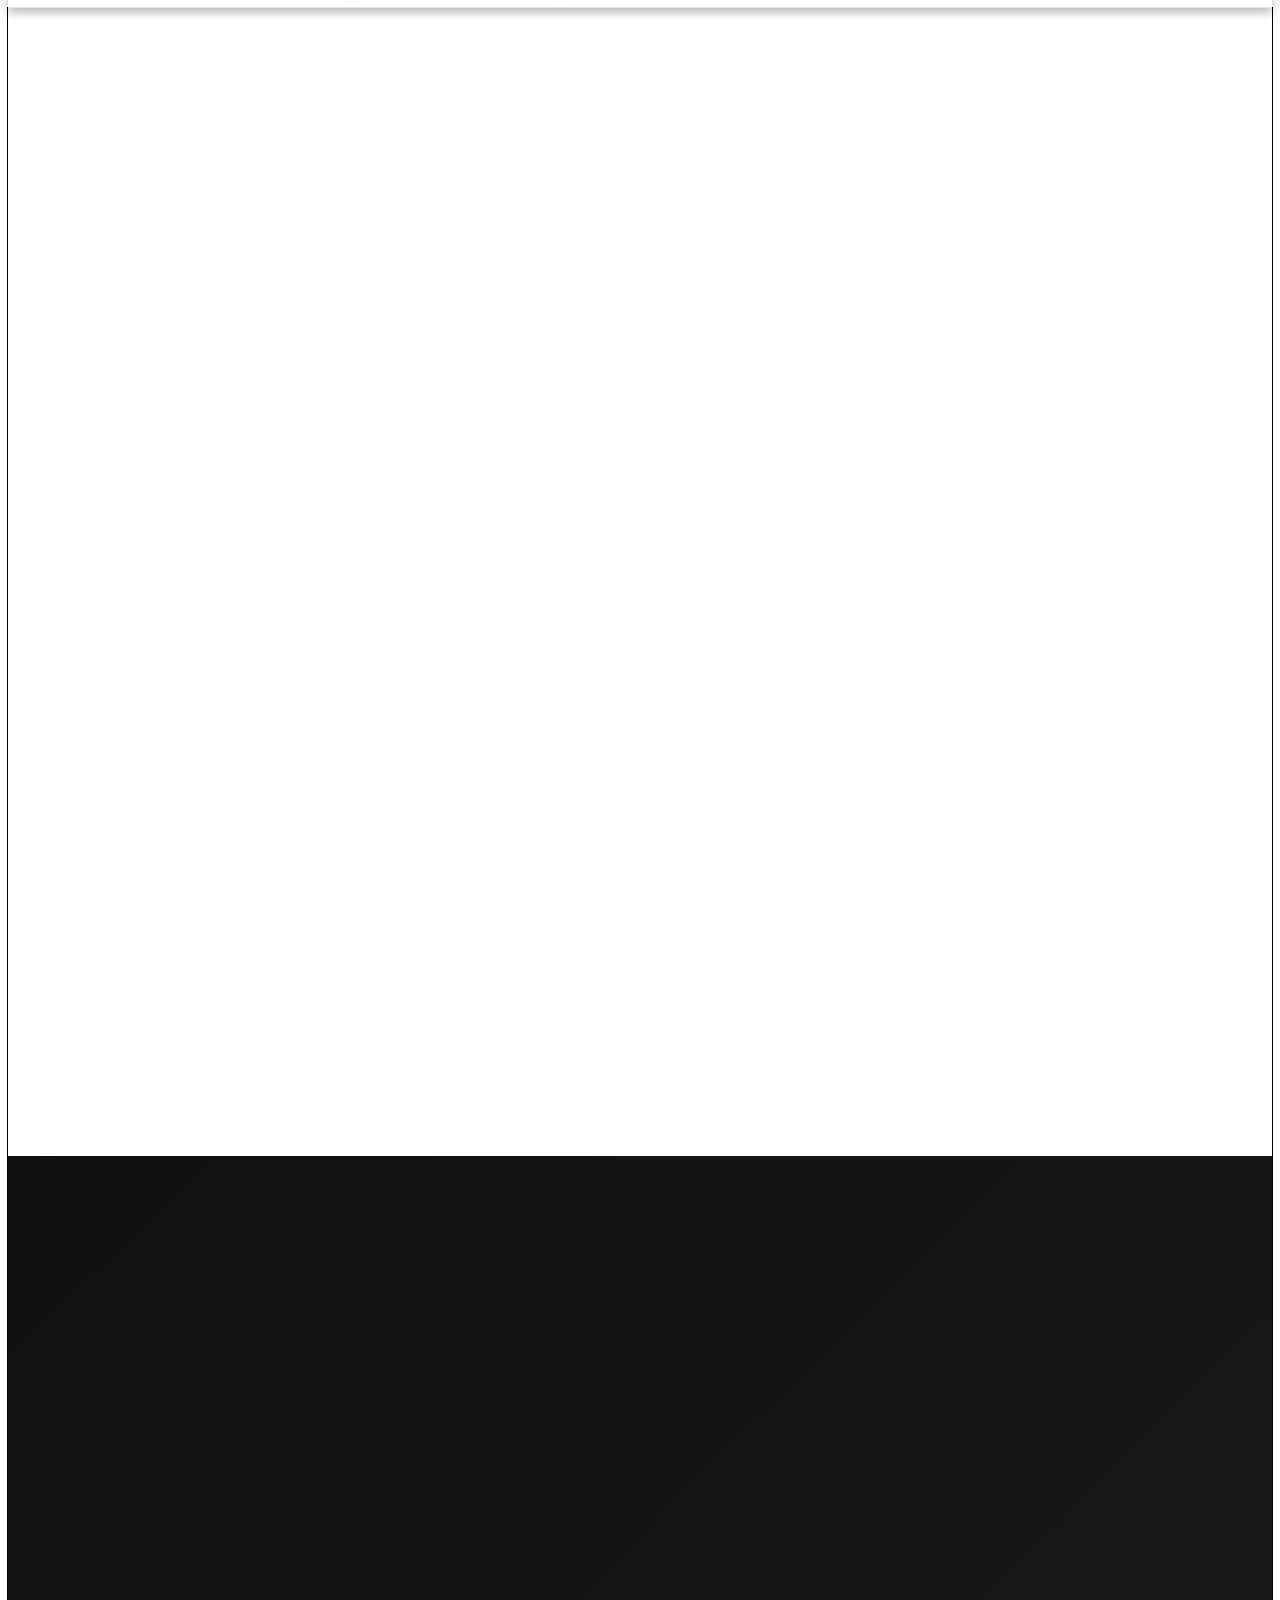
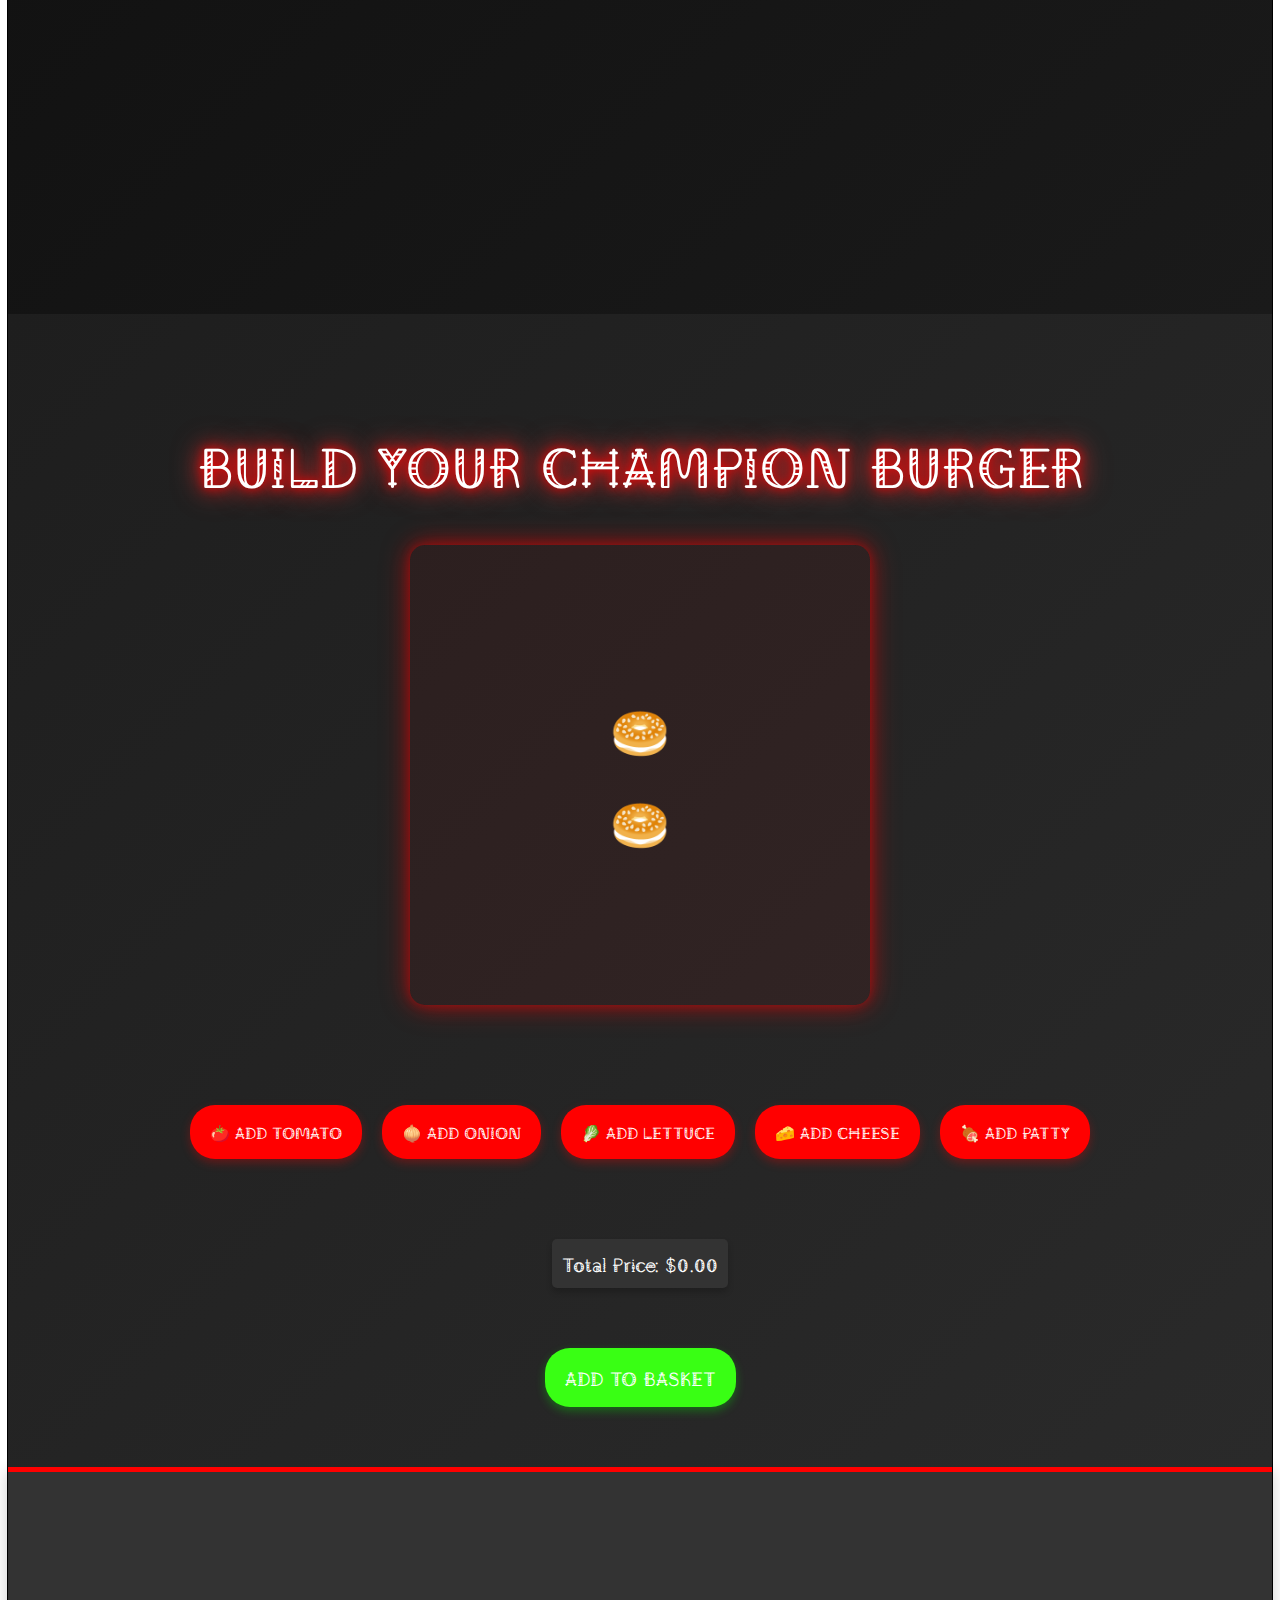
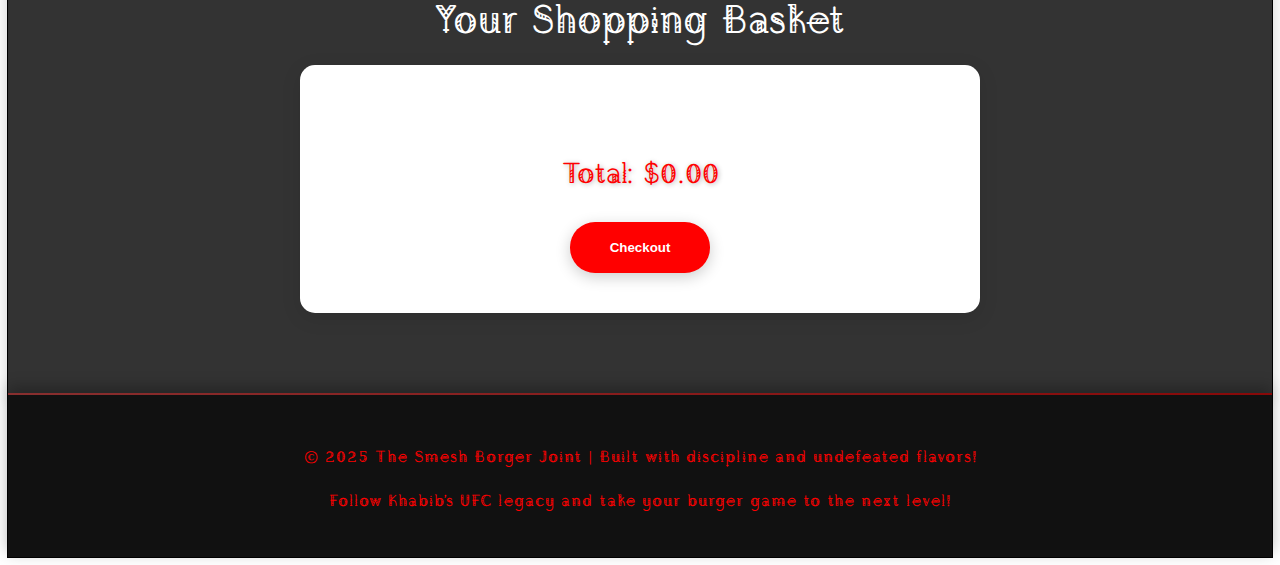
<file: index.html>
<!DOCTYPE html>
<html lang="en">

<head>
  <meta charset="UTF-8">
  <meta name="viewport" content="width=device-width, initial-scale=1.0">
  <title>Khabib's Burger Shop</title>
  <link rel="stylesheet" href="style.css">
  <link rel="preconnect" href="https://fonts.googleapis.com">
  <link rel="preconnect" href="https://fonts.gstatic.com" crossorigin>
  <link href="https://fonts.googleapis.com/css2?family=Agu+Display&display=swap" rel="stylesheet">
</head>
  
<body>
  <!-- Header Navigation -->
  <header>
      <div id="nav">
          <div class="logo">
              <span>The Smesh Borger Joint 🍔</span>
          </div>
          <nav>
              <ul class="nav-links">
                  <li><a href="#hero">Home</a></li>
                  <li><a href="#menu">Ingredients</a></li>
                  <li><a href="about.html">About</a></li>
                  <li><a href="mailto:thesmeshborgerjoint@ufc.com">Contact</a></li>
              </ul>
          </nav>
          <div id="burger-menu">
              <i class="fas fa-bars"></i>
          </div>
      </div>
  </header>

  <!-- Hero Section -->
  <section id="hero" class="hero-section">
    <div class="hero-text">
      <h1 id="welcome">Welcome to Khabib's Burger Shop</h1>
      <p id="motto">The undefeated champions of taste!</p>
      <a href="#menu" class="cta">Check Our Menu</a>
    </div>
  </section>

  <!-- Menu Section -->
  <section id="menu" class="menu-section">
    <h2 class="menu-title" data-title="Our Signature Ingredients">Our Signature Ingredients</h2>
    <div class="ingredient-cards">
      <div class="card">
        <h3>Khabib's Tomato 🍅</h3>
        <p>Fresh and juicy, just like Khabib's legacy.</p>
        <strong>$0.30</strong>
      </div>
      <div class="card">
        <h3>Hasbullah's Onion 🧅</h3>
        <p>A punch of flavor with every layer.</p>
        <strong>$0.40</strong>
      </div>
      <div class="card">
        <h3>Islam's Lettuce 🥬</h3>
        <p>Clean, crisp, and free!</p>
        <strong>$0.00</strong>
      </div>
      <div class="card">
        <h3>Champion's Cheese 🧀</h3>
        <p>Melty goodness for your victory feast.</p>
        <strong>$0.75</strong>
      </div>
      <div class="card">
        <h3>No Mercy Patty 🥩</h3>
        <p>Packed with protein for the ultimate fight.</p>
        <strong>$1.25</strong>
      </div>
    </div>
  </section>

  <!-- Build Your Burger Section -->
  <section id="build" class="build-section">
    <h2 class="section-title">Build Your Champion Burger</h2>
    <div id="builder">
      <div id="order-area">
        <div class="burger-part" id="top-bun">🥯</div>
        <div id="burger-content"></div>
        <div class="burger-part" id="bottom-bun">🥯</div>
      </div>
      <div id="ingredients">
        <button class="ingredient-btn" data-ingredient="tomato" data-price="0.30">🍅 Add Tomato</button>
        <button class="ingredient-btn" data-ingredient="onion" data-price="0.40">🧅 Add Onion</button>
        <button class="ingredient-btn" data-ingredient="lettuce" data-price="0.00">🥬 Add Lettuce</button>
        <button class="ingredient-btn" data-ingredient="cheese" data-price="0.75">🧀 Add Cheese</button>
        <button class="ingredient-btn" data-ingredient="patty" data-price="1.25">🍖 Add Patty</button>
      </div>
      <!-- Price Display and Add to Basket Button -->
      <div id="burger-price">
        <strong>Total Price: $<span id="price">0.00</span></strong>
      </div>
      <button id="add-to-basket-btn">Add to Basket</button>
    </div>
  </section>

  <!-- Basket Section -->
  <section id="basket" class="basket-section">
      <h2 id="shopping-basket-title">Your Shopping Basket</h2>
      <div id="shopping-basket">
          <div id="basket-items">No items yet!</div>
          <div id="total-cost">Total: $0.00</div>
          <button id="checkout-btn">Checkout</button>
      </div>
  </section>

  <!-- Footer -->
  <footer>
    <p>&copy; 2025 The Smesh Borger Joint | Built with discipline and undefeated flavors!</p>
    <div class="footer-ufc">
      <p>Follow Khabib’s UFC legacy and take your burger game to the next level!</p>
    </div>
  </footer>

  <script src="script.js"></script>
</body>
</html>
</file>
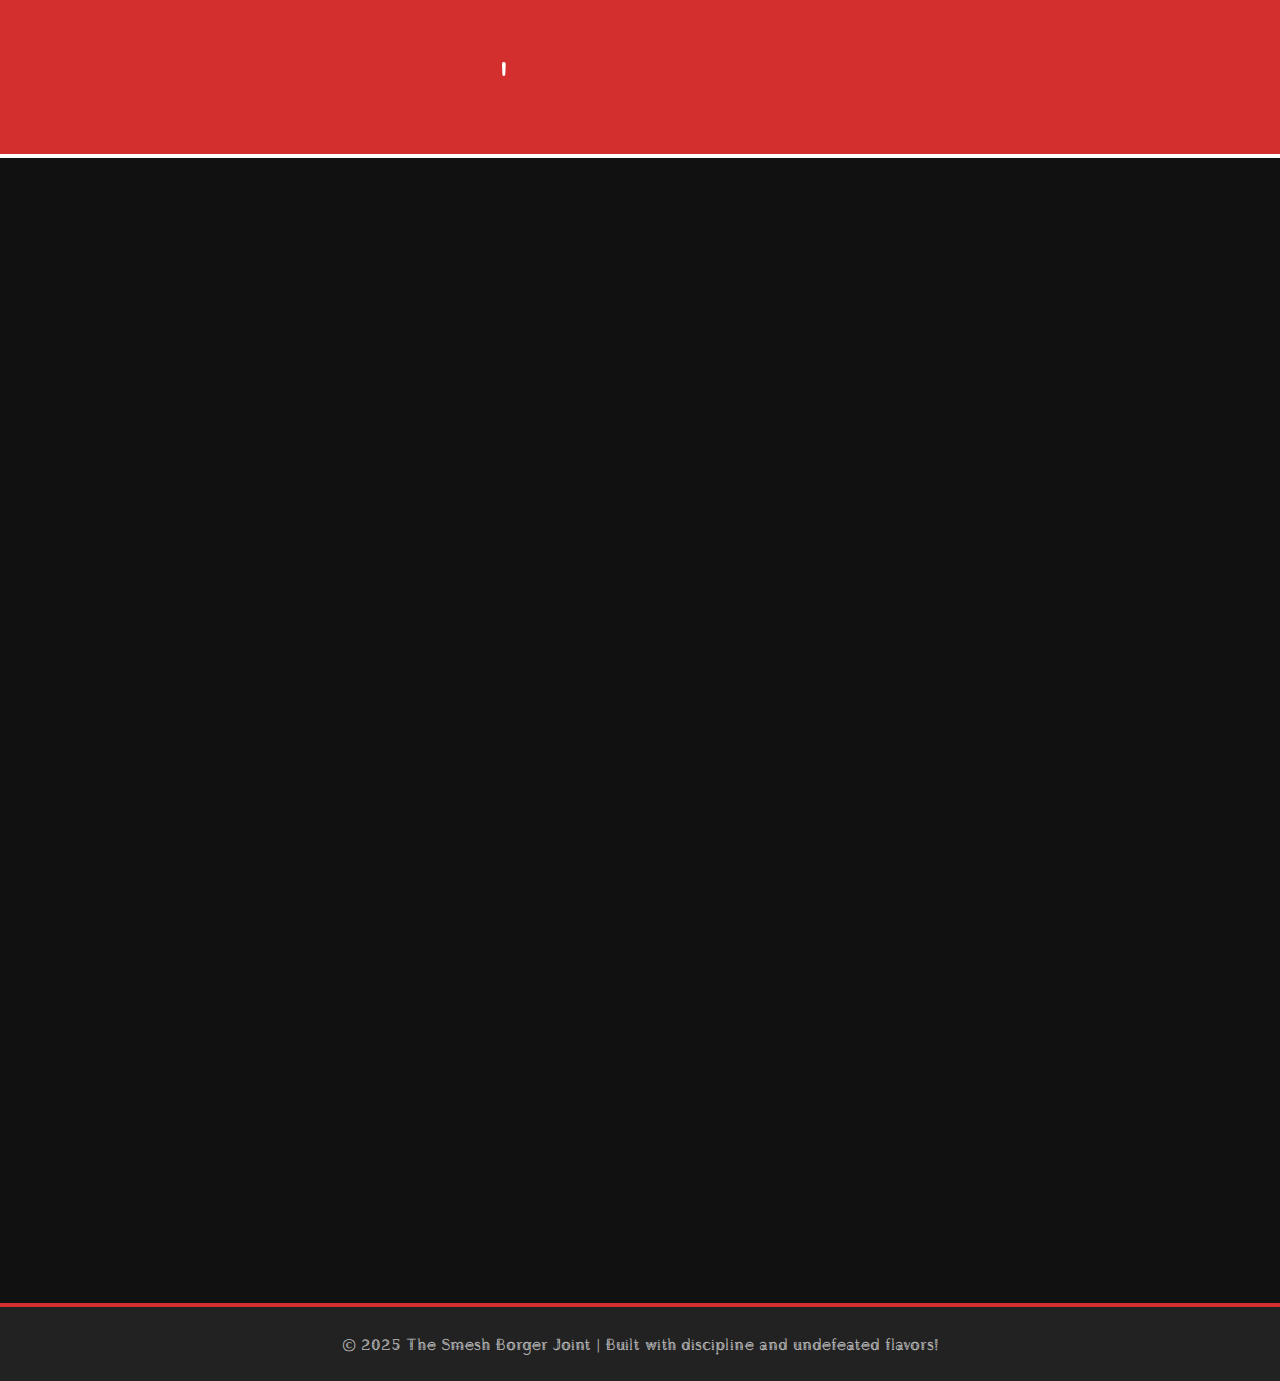
<file: about.html>
<!DOCTYPE html>
<html lang="en">
<head>
    <meta charset="UTF-8">
    <meta name="viewport" content="width=device-width, initial-scale=1.0">
    <title>History of Khabib's Burger Shop</title>
    <link rel="preconnect" href="https://fonts.googleapis.com">
    <link rel="preconnect" href="https://fonts.gstatic.com" crossorigin>
    <link href="https://fonts.googleapis.com/css2?family=Agu+Display&display=swap" rel="stylesheet">
    <link rel="stylesheet" href="about.css">
</head>
<body>
    <header>
        <h1 class="animated-title">
            <span>K</span><span>h</span><span>a</span><span>b</span><span>i</span><span>b</span>'<span>s</span> 
            <span>B</span><span>u</span><span>r</span><span>g</span><span>e</span><span>r</span> 
            <span>E</span><span>m</span><span>p</span><span>i</span><span>r</span><span>e</span>
        </h1>
    </header>

    <div class="container">
        <section class="section">
            <h2 class="fade-in">The Rivalry: Khabib vs. McGregor</h2>
            <p class="slide-in">
                The saga of Khabib Nurmagomedov versus Conor McGregor is one of the most legendary rivalries in MMA history. 
                It all began with verbal sparring and culminated in their infamous fight at UFC 229 on October 6, 2018. 
                The buildup was intense, marked by McGregor's taunts and Khabib's calm but unyielding demeanor.
            </p>
            <p class="slide-in delay">
                When the two finally clashed in the octagon, Khabib emerged victorious with a fourth-round submission, 
                solidifying his legacy as one of the greatest fighters of all time. However, the post-fight melee and 
                Khabib's leap over the cage became just as memorable as the fight itself.
            </p>
        </section>

        <section class="section">
            <h2 class="fade-in">From Fighter to Entrepreneur</h2>
            <p class="slide-in">
                Following his retirement from MMA in 2020 with an undefeated record, Khabib sought to channel his discipline, 
                focus, and passion into new ventures. Inspired by his love for simplicity and quality, he decided to enter 
                the food industry with a unique twist—opening his own burger shop.
            </p>
            <p class="slide-in delay">
                "Every fight, I fight with precision, with respect to this game. I want my burger shop, same values," Khabib said in an interview. His vision was to create a place where people could enjoy 
                delicious, high-quality burgers with a touch of Dagestani hospitality.
            </p>
        </section>

        <section class="section">
            <h2 class="fade-in">The Connection to UFC 229</h2>
            <p class="slide-in">
                The idea of Khabib's burger shop was inspired by the intensity and passion of the UFC 229 fight. 
                After defeating McGregor, Khabib realized that even the most heated rivalries can bring people together. 
                Burgers, much like sports, have a unique way of uniting people across cultures and differences.
            </p>
            <p class="slide-in delay">
                Khabib decided to name some of his signature burgers after memorable moments from his career.
            </p>
        </section>

        <section class="section">
            <h2 class="fade-in">The Legacy of Khabib's Burger Shop</h2>
            <p class="slide-in">
                Today, Khabib's burger shop stands as a testament to his journey from humble beginnings in Dagestan to becoming 
                an international icon. Combining his love for food with his commitment to excellence, the shop has become a 
                favorite destination for fans of both MMA and great burgers.
            </p>
            <p class="slide-in delay">
                Whether you're a fan of Khabib or just someone who appreciates a well-crafted burger, Khabib's burger shop 
                is more than just a restaurant—it's a celebration of resilience, passion, and the spirit of never backing down.
            </p>
        </section>
    </div>

    <footer>
        <p class="pulse">&copy; 2025 The Smesh Borger Joint | Built with discipline and undefeated flavors!</p>
    </footer>
</body>
</html>
</file>
<file: style.css>
body {
    outline: thin ridge black;
    font-family: 'Agu Display', sans-serif;
}

.ingredient-btn, #add-to-basket-btn {
  font-family: 'Agu Display', sans-serif; /* Apply the same font to all buttons */
}

/* Header Navigation with Floating Animation */
header {
    background-color: rgba(255, 255, 255, 0.9); /* Semi-transparent white background */
    padding: 4px;
    position: sticky;
    top: 0;
    z-index: 1000;
    box-shadow: 0 4px 10px rgba(0, 0, 0, 0.3);
    backdrop-filter: blur(0.5px); /* Glass blur effect */
    transform: translateY(-100%); /* Start off-screen */
    animation: slideIn 0.5s ease-in-out forwards, floatHeader 3s ease-in-out infinite; /* Slide-in and floating animation */
}

/* Slide-in keyframe for header */
@keyframes slideIn {
    0% {
        transform: translateY(-100%);
    }
    100% {
        transform: translateY(0);
    }
}

/* Floating effect for header */
@keyframes floatHeader {
    0%, 100% {
        transform: translateY(0); /* Start and end at normal position */
    }
    50% {
        transform: translateY(-5px); /* Move up slightly */
    }
}

/* Navbar Container with Horizontal Floating Animation */
#nav {
    display: flex;
    justify-content: space-between;
    align-items: center;
    padding: 10px 20px;
    max-width: 1200px;
    margin: 0 auto;
    font-size: 16px;
    letter-spacing: 1px;
    position: relative;
    transition: background-color 0.3s ease-in-out; /* Smooth background change */
    animation: floatNavbarHorizontal 3s ease-in-out infinite; /* Horizontal floating animation */
}

/* Horizontal Floating animation for navbar */
@keyframes floatNavbarHorizontal {
    0%, 100% {
        transform: translateX(0); /* Start and end at normal position */
    }
    50% {
        transform: translateX(10px); /* Move to the right slightly */
    }
}

/* Logo Styling */
.logo {
    color: black;
    font-size: 2.5em;
    font-weight: 700;
    text-shadow: 2px 2px 10px rgba(167, 0, 14, 0.4);
    transition: transform 0.3s ease, color 0.3s ease;
}

.logo:hover {
    transform: scale(1.1); /* Logo grows slightly on hover */
    color: #ff0000; /* Red color on hover */
}

/* Navbar Links */
.nav-links {
    list-style: none;
    display: flex;
    gap: 30px;
    align-items: center;
    font-size: 16px;
    padding: 0;
    margin: 0;
}

/* Navbar Link Styling */
.nav-links a {
    text-decoration: none;
    color: black;
    font-weight: 500;
    position: relative;
    padding: 10px 0;
    text-transform: uppercase;
    letter-spacing: 1px;
    transition: color 0.3s ease, transform 0.3s ease, letter-spacing 0.3s ease;
}

/* Hover Effects for Links */
.nav-links a:hover {
    color: #ff0000; /* Red on hover */
    transform: scale(1.1);
    letter-spacing: 2px;
}

/* Underline effect */
.nav-links a::after {
    content: '';
    position: absolute;
    width: 0;
    height: 2px;
    background-color: #ff0000;
    bottom: -2px;
    left: 0;
    transition: width 0.3s ease, left 0.3s ease;
}

/* Adjusted Hover Underline */
.nav-links a:hover::after {
    width: 100%;
}

/* Burger Menu for Mobile */
#burger-menu {
    display: none;
}

#burger-menu.active {
    display: block;
}

#burger-menu i {
    font-size: 2em;
    color: black;
    cursor: pointer;
}

/* Responsive Styles */
@media (max-width: 768px) {
    #nav {
        flex-direction: column;
        align-items: flex-start;
    }

    .nav-links {
        flex-direction: column;
        gap: 15px;
        display: none;
        width: 100%;
        padding: 0;
    }

    .nav-links a {
        padding: 15px 20px;
        width: 100%;
        text-align: left;
        letter-spacing: 1px;
    }

    .nav-links.active {
        display: flex;
    }

    #burger-menu {
        display: block;
    }
}

/* Hero Section */
.hero-section {
    display: flex;
    align-items: center;
    justify-content: center;
    flex-direction: column;
    padding: 80px 20px;
    background-image: url('ufc-background.jpg');
    background-size: cover;
    background-position: center;
    height: 100vh;
    color: white;
    text-align: center;
    position: relative;
    opacity: 0; /* Start with zero opacity */
    animation: fadeInUp 1s ease-out forwards, floatHeroSection 3s ease-in-out infinite; /* Fade-in and float animation */
}

/* Fade-in and Slide-up Animation */
@keyframes fadeInUp {
    0% {
        opacity: 0;
        transform: translateY(50px);
    }
    100% {
        opacity: 1;
        transform: translateY(0);
    }
}

/* Floating effect for the hero section */
@keyframes floatHeroSection {
    0%, 100% {
        transform: translateY(0); /* Start and end at normal position */
    }
    50% {
        transform: translateY(-10px); /* Float upwards slightly */
    }
}

/* Hero Text Container */
.hero-text {
    display: flex;
    flex-direction: column; /* Stack the items vertically */
    justify-content: center; /* Vertically center the content */
    align-items: center; /* Horizontally center the content */
    padding: 20px; /* Add padding to ensure spacing around the edges */
    text-align: center; /* Center align text */
    z-index: 1; /* Ensure text is above the background */
    opacity: 0; /* Start with zero opacity */
    animation: slideInFromLeft 1s ease-out 0.5s forwards, floatHeroText 3s ease-in-out infinite; /* Slide-in from the left and float animation */
}

/* Slide-in from left animation */
@keyframes slideInFromLeft {
    0% {
        opacity: 0;
        transform: translateX(-50px);
    }
    100% {
        opacity: 1;
        transform: translateX(0);
    }
}

/* Floating effect for the hero text */
@keyframes floatHeroText {
    0%, 100% {
        transform: translateY(0); /* Start and end at normal position */
    }
    50% {
        transform: translateY(-5px); /* Float upwards slightly */
    }
}

/* Hero Heading and Paragraph Text */
.hero-text h1, .hero-text p {
    font-size: 4em;
    font-weight: 700;
    text-transform: uppercase;
    margin-bottom: 50px;
    -webkit-background-clip: text;
    background-clip: text;
    color: transparent;
    text-shadow:
        2px 2px 5px rgba(0, 0, 0, 0.5), /* Black stroke effect */
        0px 0px 25px rgba(255, 255, 255, 1); /* Optional white glow effect */
    transition: color 0.3s ease, text-shadow 0.3s ease;
}

/* Welcome Text Styling */
#welcome, #motto {
    transition: transform 0.3s ease, filter 0.3s ease;
    filter: blur(1px); /* Initially blurred */
}

/* Hover Effect for Welcome and Motto */
#welcome:hover, #motto:hover {
    transform: translateY(-10px); /* Pops out by moving up */
    filter: blur(0); /* Unblurs on hover */
    color: #ff0000; /* Optional: Color change on hover */
}

/* Add a subtle shadow for more "pop" */
#welcome:hover, #motto:hover {
    text-shadow: 3px 3px 15px rgba(0, 0, 0, 0.5);
}

/* Hover Effect for Hero Heading and Paragraph */
#welcome:hover, #motto:hover {
    color: #fff77e; /* Change text color to white */
    letter-spacing: 3px;
    outline: thin double black;
    outline-width: 5px;
    box-shadow: 0 0 0 10px rgba(255, 255, 255, 0.2);
    display: inline;
    text-shadow:
        0px 4px 50px black, /* Thin black outline */
        0px 0.1px 10px black; /* Slight ridge effect */
}

/* Specific styling for paragraph */
.hero-text p {
    font-size: 1.6em;
    margin-bottom: 60px; /* Space below the paragraph */
}

/* CTA Button */
.cta {
    display: inline-block;
    padding: 15px 30px;
    background-color: #f00; /* Red background for the CTA */
    color: white;
    font-weight: bold;
    border-radius: 25px;
    text-decoration: none;
    margin-top: 20px; /* Space between the paragraph and button */
    transition: all 0.3s ease; /* Smooth transition for all properties */
    box-shadow: 0 5px 15px rgba(0, 0, 0, 0.2); /* Initial shadow */
}

/* Hover effects */
.cta:hover {
    background-color: #ff4d4d; /* Lighter red background on hover */
    transform: scale(1.1); /* Slightly increase size on hover */
    box-shadow: 0 10px 30px rgba(0, 0, 0, 0.3); /* Stronger shadow on hover */
    color: #fff; /* Ensure text remains white */
}

/* Add a "pulse" animation */
.cta:active {
    animation: pulse 0.6s ease-in-out; /* Pulse animation on click */
}

/* Pulse animation */
@keyframes pulse {
    0% {
        transform: scale(1);
    }
    50% {
        transform: scale(0.95);
    }
    100% {
        transform: scale(1);
    }
}

/* Add a glowing border effect on hover */
.cta:hover {
    border: 2px solid #fff; /* White border on hover */
    box-shadow: 0 0 10px rgba(255, 0, 0, 0.8), 0 0 20px rgba(255, 0, 0, 0.5); /* Glowing red shadow */
}

/* Adding a dark overlay to make the text readable over the background */
.hero-section::before {
    content: "";
    position: absolute;
    top: 0;
    left: 0;
    right: 0;
    bottom: 0;
    background: rgba(0, 0, 0, 0); /* Dark overlay */
    z-index: -1; /* Places the overlay behind the content */
}

/* Spicing Up the Menu Section */
.menu-section {
  background: linear-gradient(135deg, #101010, #1a1a1a); /* Subtle dark gradient */
  color: #fff; /* White text for readability */
  padding: 60px 30px;
  text-align: center;
  overflow: hidden;
  position: relative; /* For decorative elements positioning */
}

/* Animated gradient background */
.menu-section::before {
  content: '';
  position: absolute;
  top: 0;
  left: 0;
  width: 200%;
  height: 200%;
  background: radial-gradient(circle, #ff0000, #ff6600, #1a1a1a);
  animation: backgroundMorph 10s infinite alternate ease-in-out;
  z-index: -1;
  transform: rotate(45deg);
  opacity: 0.8;
}

/* Background gradient animation */
@keyframes backgroundMorph {
  0% {
    transform: scale(1) rotate(45deg);
  }
  50% {
    transform: scale(1.5) rotate(60deg);
  }
  100% {
    transform: scale(1) rotate(75deg);
  }
}

/* Text Styling */
.menu-section h2 {
  font-size: 2.5em;
  text-transform: uppercase;
  letter-spacing: 2px;
  color: #fff;
  text-shadow: 0 0 10px rgba(255, 255, 255, 0.7);
  position: relative;
  animation: slideIn 3s cubic-bezier(0.68, -0.55, 0.27, 1.55) forwards; /* Smooth bounce */
  opacity: 0; /* Hidden initially */
}

/* Text Animation */
@keyframes slideIn {
  0% {
    transform: translateY(-50px);
    opacity: 0;
  }
  50% {
    transform: translateY(20px);
    opacity: 0.7;
  }
  100% {
    transform: translateY(0);
    opacity: 1;
  }
}

/* Rotating Decorative Elements */
.menu-section::after {
  content: '';
  position: absolute;
  top: 50%;
  left: 50%;
  width: 300px;
  height: 300px;
  background: linear-gradient(45deg, rgba(255, 0, 0, 0.5), rgba(255, 255, 0, 0.5));
  border-radius: 50%;
  filter: blur(50px);
  transform: translate(-50%, -50%) rotate(0deg);
  animation: rotateGlow 10s linear infinite;
  z-index: -2;
}

/* Rotation Animation */
@keyframes rotateGlow {
  0% {
    transform: translate(-50%, -50%) rotate(0deg);
  }
  100% {
    transform: translate(-50%, -50%) rotate(360deg);
  }
}

/* Decorative Line Animation */
.menu-section .decorative-line {
  width: 100%;
  height: 2px;
  background: linear-gradient(90deg, red, yellow, white, yellow, red);
  margin: 30px auto;
  position: relative;
  animation: dash 3s linear infinite;
}

/* Line Animation */
@keyframes dash {
  0% {
    background-position: 0 0;
  }
  100% {
    background-position: 100% 0;
  }
}

/* Menu Title with Glitch Animation and Yellow Glow */
.menu-title {
  position: relative;
  font-size: 2.5em;
  font-weight: bold;
  color: #ff0000; /* Red accent for title */
  text-transform: uppercase;
  text-shadow: 
    0 0 10px rgba(255, 255, 0, 0.4),  /* Yellow outer glow */
    0 0 20px rgba(255, 255, 0, 0.2), 
    2px 2px 5px rgba(0, 0, 0, 0.5);  /* Black shadow for depth */
  letter-spacing: 3px;
  animation: glitch 1s linear infinite;
  overflow: hidden;
}

/* Glitch Effect Animation */
@keyframes glitch {
  2%, 64% {
    transform: translate(2px, 0) skew(0deg);
  }
  4%, 60% {
    transform: translate(-2px, 0) skew(0deg);
  }
  62% {
    transform: translate(0, 0) skew(5deg);
  }
}

.menu-title::before,
.menu-title::after {
  content: attr(data-title); /* Duplicate the title */
  position: absolute;
  left: 0;
  top: 0;
  width: 100%;
  overflow: hidden;
  clip-path: polygon(0 0, 100% 0, 100% 33%, 0 33%); /* Top section */
}

.menu-title::before {
  animation: glitchTop 1.5s linear infinite;
  color: rgba(255, 0, 0, 0.8); /* Red tint */
}

@keyframes glitchTop {
  2%, 64% {
    transform: translate(2px, -2px);
  }
  4%, 60% {
    transform: translate(-2px, 2px);
  }
  62% {
    transform: translate(13px, -1px) skew(-13deg);
  }
}

.menu-title::after {
  clip-path: polygon(0 67%, 100% 67%, 100% 100%, 0 100%); /* Bottom section */
  animation: glitchBottom 1.5s linear infinite;
  color: rgba(0, 255, 0, 0.8); /* Green tint */
}

@keyframes glitchBottom {
  2%, 64% {
    transform: translate(-2px, 0);
  }
  4%, 60% {
    transform: translate(2px, 0);
  }
  62% {
    transform: translate(-22px, 5px) skew(21deg);
  }
}

/* Yellow Glow on Hover */
.menu-title:hover {
  text-shadow: 
    0 0 15px rgba(255, 255, 0, 1),  /* Stronger yellow glow */
    0 0 15px rgba(255, 255, 0, 0.6), 
    0 0 25px rgba(255, 255, 0, 0.4),
    2px 2px 5px rgba(0, 0, 0, 0.5);  /* Black shadow for depth */
}

/* Ingredient Cards Container */
.ingredient-cards {
  display: grid;
  grid-template-columns: repeat(auto-fit, minmax(250px, 1fr)); /* Responsive grid */
  gap: 20px;
  padding: 20px 0;
}

/* Card Styling */
.card {
  background: linear-gradient(135deg, rgba(255, 255, 255, 0.1), rgba(255, 0, 0, 0.2)); /* Initial gradient */
  padding: 20px;
  border-radius: 15px; /* Rounded corners */
  box-shadow: 0 4px 15px rgba(0, 0, 0, 0.3); /* Subtle shadow */
  transform: translateY(50px); /* Slide in from below */
  opacity: 0; /* Hidden initially */
  animation: fadeSlideUp 1s ease-out forwards, float 3s ease-in-out infinite, bgPulse 5s linear infinite; /* Entry, floating, and background animation */
  animation-delay: calc(0.2s * var(--card-index)); /* Staggered effect for each card */
  position: relative;
  overflow: hidden;
  transition: transform 0.3s ease, box-shadow 0.3s ease;
}

/* Card Hover Effects */
.card:hover {
  transform: translateY(-10px); /* Lift the card */
  box-shadow: 0 10px 30px rgba(255, 0, 0, 0.5); /* Glowing red shadow */
}

/* Card Titles */
.card h3 {
  font-size: 1.5em;
  margin-bottom: 10px;
  color: #ff0000; /* Red accent */
  text-transform: uppercase;
}

/* Card Text */
.card p {
  font-size: 1em;
  margin-bottom: 15px;
  line-height: 1.5;
}

/* Price Styling */
.card strong {
  font-size: 1.2em; /* Emphasize the price */
  color: #00ff00; /* Green for price */
  display: block; /* Make it a block element to place it on its own line */
  margin-top: 10px; /* Add spacing above the price */
  text-align: right; /* Align it to the right for better aesthetics */
  text-shadow: 0 0 10px rgba(0, 255, 0, 0.7); /* Subtle glow */
}

/* Keyframes for Animations */
@keyframes fadeSlideDown {
  0% {
    transform: translateY(-50px);
    opacity: 0;
  }
  100% {
    transform: translateY(0);
    opacity: 1;
  }
}

@keyframes fadeSlideUp {
  0% {
    transform: translateY(50px);
    opacity: 0;
  }
  100% {
    transform: translateY(0);
    opacity: 1;
  }
}

/* Floating Animation */
@keyframes float {
  0%, 100% {
    transform: translateY(0); /* Start and end at normal position */
  }
  50% {
    transform: translateY(-10px); /* Move up slightly */
  }
}

/* Background Pulse Animation */
@keyframes bgPulse {
  0% {
    background: linear-gradient(135deg, rgba(255, 255, 255, 0.1), rgba(255, 0, 0, 0.2));
  }
  50% {
    background: linear-gradient(135deg, rgba(0, 255, 0, 0.1), rgba(0, 0, 255, 0.2));
  }
  100% {
    background: linear-gradient(135deg, rgba(255, 255, 255, 0.1), rgba(255, 0, 0, 0.2));
  }
}

/* Responsive Adjustments */
@media (max-width: 768px) {
  .menu-title {
    font-size: 2em;
  }

  .card {
    padding: 15px;
  }

  .card h3 {
    font-size: 1.3em;
  }

  .card p {
    font-size: 0.9em;
  }
}

/* Build Section Container */
.build-section {
  padding: 60px 20px;
  background: linear-gradient(135deg, #1e1e1e, #2a2a2a);
  text-align: center;
  color: white;
  overflow: hidden;
  position: relative;
}

/* Build Your Champion Burger Title */
.build-section h2 {
  font-size: 3.5em;
  font-weight: bold;
  text-transform: uppercase;
  margin-bottom: 40px;
  color: #fff;
  text-shadow: 
    0 0 10px #ff0000, 
    0 0 20px #ff0000, 
    0 0 30px #ff4d4d;
  animation: floatEffect 5s ease-in-out infinite, glowEffect 2s alternate infinite; /* Floating + Glowing */
}

/* Floating Animation for Title */
@keyframes floatEffect {
  0% {
    transform: translateY(0) rotate(0deg);
  }
  50% {
    transform: translateY(-20px) rotate(10deg); /* Slight floating with rotation */
  }
  100% {
    transform: translateY(0) rotate(0deg);
  }
}

/* Glowing Animation for Title */
@keyframes glowEffect {
  0% {
    text-shadow: 0 0 10px #ff0000, 0 0 20px #ff0000, 0 0 30px #ff4d4d;
  }
  50% {
    text-shadow: 0 0 25px #ff4d4d, 0 0 40px #ff4d4d, 0 0 60px #ff4d4d;
  }
  100% {
    text-shadow: 0 0 30px #ff0000, 0 0 50px #ff0000, 0 0 80px #ff4d4d;
  }
}

/* Builder Container */
#builder {
  display: flex;
  flex-direction: column;
  align-items: center;
  gap: 60px; /* Increased gap between buns and buttons */
  margin-top: 20px;
  animation: floatEffect 3s infinite ease-in-out;
}

/* Floating Animation */
@keyframes floatEffect {
  0% {
    transform: translateY(0);
  }
  50% {
    transform: translateY(-10px);
  }
  100% {
    transform: translateY(0);
  }
}

/* Order Area with Glowing Effect */
#order-area {
  display: flex;
  flex-direction: column;
  align-items: center;
  justify-content: center;
  background: rgba(255, 0, 0, 0.05);
  padding: 30px;
  border-radius: 15px;
  box-shadow: 
    0 0 10px rgba(255, 0, 0, 0.3), 
    0 0 20px rgba(255, 0, 0, 0.3), 
    0 0 30px rgba(255, 0, 0, 0.4);
  width: 100%;
  max-width: 400px;
  min-height: 400px; /* Increased height for larger buns */
  position: relative;
  animation: pulse 2s ease-in-out infinite;
  margin-bottom: 40px;
}

/* Buns Styling */
.burger-part {
  font-size: 3rem; /* Increased font size for larger buns */
}

/* Top Bun */
#top-bun {
  transform: translateY(-10px); /* Slightly raised for positioning */
  animation: floatEffect 3s infinite ease-in-out;
}

/* Bottom Bun */
#bottom-bun {
  transform: translateY(10px); /* Slightly lowered for positioning */
  animation: floatEffect 3s infinite ease-in-out;
}

/* Burger Content */
#burger-content {
  display: flex;
  flex-direction: column;
  gap: 5px; /* Gap between ingredients */
}

/* Pulsing Animation */
@keyframes pulse {
  0% {
    transform: scale(1);
    box-shadow: 
      0 0 10px rgba(255, 0, 0, 0.3), 
      0 0 20px rgba(255, 0, 0, 0.3), 
      0 0 30px rgba(255, 0, 0, 0.4);
  }
  50% {
    transform: scale(1.02);
    box-shadow: 
      0 0 20px rgba(255, 0, 0, 0.5), 
      0 0 30px rgba(255, 0, 0, 0.6), 
      0 0 40px rgba(255, 0, 0, 0.7);
  }
  100% {
    transform: scale(1);
    box-shadow: 
      0 0 10px rgba(255, 0, 0, 0.3), 
      0 0 20px rgba(255, 0, 0, 0.3), 
      0 0 30px rgba(255, 0, 0, 0.4);
  }
}

/* Ingredient Buttons Container */
#ingredients {
  display: flex;
  flex-wrap: wrap;
  gap: 20px; /* Increased spacing between buttons */
  justify-content: center;
}

/* Ingredient Buttons */
.ingredient-btn {
  padding: 15px 20px;
  font-size: 1em;
  font-weight: bold;
  color: white;
  background: #ff0000;
  border: none;
  border-radius: 25px;
  cursor: pointer;
  text-transform: uppercase;
  transition: all 0.3s ease-in-out;
  box-shadow: 0 4px 10px rgba(255, 0, 0, 0.3);
  animation: glowEffectButtons 3s infinite alternate ease-in-out;
}

.ingredient-btn:hover {
  background: #ff4d4d;
  transform: scale(1.1);
  box-shadow: 0 6px 15px rgba(255, 0, 0, 0.5);
}

/* Glowing Animation for Buttons */
@keyframes glowEffectButtons {
  0% {
    box-shadow: 0 0 10px rgba(255, 0, 0, 0.4);
  }
  100% {
    box-shadow: 0 0 20px rgba(255, 0, 0, 0.6), 0 0 30px rgba(255, 0, 0, 0.8);
  }
}

/* Make the emoji of ingredients larger when added to the burger */
#burger-content .ingredient {
  font-size: 2em; /* Adjust this size to your preference */
}

/* Burger Price Display */
#burger-price {
  font-size: 1.2em;
  margin-top: 20px;
  font-family: 'Agu Display', sans-serif;
  color: #fff;
  text-align: center;
  background-color: #333;
  padding: 10px;
  border-radius: 5px;
  box-shadow: 0 4px 6px rgba(0, 0, 0, 0.2);
}

#add-to-basket-btn {
  padding: 15px 20px;
  font-size: 1.2em;
  font-weight: bold;
  color: white;
  background: #39FF14; /* Neon green */
  border: none;
  border-radius: 25px;
  cursor: pointer;
  text-transform: uppercase;
  transition: all 0.3s ease-in-out;
  box-shadow: 0 4px 10px rgba(0, 255, 0, 0.3);
  animation: glowEffectButtons 3s infinite alternate ease-in-out;
}

#add-to-basket-btn:hover {
  background: #00e600; /* Darker neon green on hover */
  transform: scale(1.1);
  box-shadow: 0 6px 15px rgba(0, 255, 0, 0.5);
}

/* Glowing Animation for Buttons */
@keyframes glowEffectButtons {
  0% {
    box-shadow: 0 0 10px rgba(0, 255, 0, 0.4);
  }
  100% {
    box-shadow: 0 0 20px rgba(0, 255, 0, 0.6), 0 0 30px rgba(0, 255, 0, 0.8);
  }
}

/* Optional: Make sure the price text and button are centered */
#builder {
  text-align: center;
}

/* Responsive Design */
@media (max-width: 768px) {
  #builder {
    flex-direction: column;
  }

  #order-area {
    width: 90%;
  }

  #ingredients {
    flex-direction: column;
    gap: 15px;
    padding: 15px;
  }
}

/* Basket Section */
.basket-section {
    background-color: #333; /* Dark background */
    padding: 80px 20px; /* Increased padding for better spacing */
    text-align: center;
    color: white;
    border-top: 5px solid #ff0000; /* Red top border for emphasis */
    box-shadow: 0 4px 15px rgba(0, 0, 0, 0.2); /* Soft shadow around the section */
    animation: bounceIn 1s ease-out; /* Bounce-in animation */
}

/* Bounce-in Animation for Basket Section */
@keyframes bounceIn {
    0% {
        transform: scale(0.5);
        opacity: 0;
    }
    50% {
        transform: scale(1.1);
        opacity: 1;
    }
    100% {
        transform: scale(1);
    }
}

/* Shopping Basket Container */
#shopping-basket {
    background-color: #fff; /* White background */
    padding: 40px; /* Increased padding for a more spacious layout */
    max-width: 600px;
    margin: 0 auto;
    border-radius: 15px; /* Slightly rounded corners */
    box-shadow: 0 5px 20px rgba(0, 0, 0, 0.1); /* Softer shadow for a modern look */
    animation: zoomIn 1s ease-out; /* Zoom-in effect */
}

/* Zoom-in Animation for Basket */
@keyframes zoomIn {
    0% {
        transform: scale(0);
        opacity: 0;
    }
    100% {
        transform: scale(1);
        opacity: 1;
    }
}

/* Total Cost Styling */
#total-cost {
    margin-top: 20px;
    font-size: 1.8rem;
    font-weight: bold;
    color: #f00; /* Red for total cost */
    text-shadow: 1px 1px 5px rgba(0, 0, 0, 0.3); /* Subtle shadow for emphasis */
    animation: shake 1s ease-in-out infinite; /* Shake effect */
}

/* Shake Animation for Total Cost */
@keyframes shake {
    0% {
        transform: translateX(0);
    }
    25% {
        transform: translateX(-10px);
    }
    50% {
        transform: translateX(10px);
    }
    75% {
        transform: translateX(-10px);
    }
    100% {
        transform: translateX(0);
    }
}

/* Checkout Button */
#checkout-btn {
    margin-top: 30px;
    padding: 18px 40px; /* Larger padding for the button */
    background-color: #ff0000; /* Red for button */
    color: white;
    font-weight: bold;
    border-radius: 25px;
    border: none;
    cursor: pointer;
    transition: all 0.3s ease-in-out; /* Smooth transition for all properties */
    box-shadow: 0 4px 15px rgba(0, 0, 0, 0.2); /* Shadow for button */
    animation: bounce 1s ease-out infinite alternate; /* Bouncing button effect */
}

/* Bouncing Animation for Checkout Button */
@keyframes bounce {
    0% {
        transform: translateY(0);
    }
    50% {
        transform: translateY(-10px);
    }
    100% {
        transform: translateY(0);
    }
}

/* Hover Effect for Checkout Button */
#checkout-btn:hover {
    background-color: #ff4d4d; /* Light red on hover */
    transform: scale(1.05); /* Slightly increase size */
    box-shadow: 0 6px 25px rgba(255, 0, 0, 0.3); /* Stronger shadow on hover */
}

/* Shopping Basket Title */
#shopping-basket-title {
    font-size: 2.5em; /* Larger font size for the title */
    font-weight: bold;
    color: white;
    margin-bottom: 20px; /* Space between title and content */
    display: inline-block;
    animation: flipLetters 2s ease-in-out infinite, pulseEffect 2s ease-out infinite; /* Flip + Pulse */
    perspective: 500px; /* Creates 3D space for flipping */
}

/* Flipping Letters Animation */
@keyframes flipLetters {
    0%, 100% {
        transform: rotateX(0deg);
    }
    25% {
        transform: rotateX(180deg); /* Flip 180 degrees */
    }
    50% {
        transform: rotateX(360deg); /* Complete flip */
    }
    75% {
        transform: rotateX(180deg); /* Flip back */
    }
}

/* Pulse Effect for Title */
@keyframes pulseEffect {
    0% {
        transform: scale(1);
        text-shadow: 0 0 10px #ff0000, 0 0 20px #ff0000, 0 0 30px #ff4d4d;
    }
    50% {
        transform: scale(1.1);
        text-shadow: 0 0 15px #ff4d4d, 0 0 25px #ff4d4d, 0 0 40px #ff0000;
    }
    100% {
        transform: scale(1);
        text-shadow: 0 0 10px #ff0000, 0 0 20px #ff0000, 0 0 30px #ff4d4d;
    }
}

/* Responsive Design */
@media (max-width: 768px) {
    .basket-section {
        padding: 60px 15px;
    }

    #shopping-basket {
        width: 90%; /* Full width for smaller screens */
    }

    #total-cost {
        font-size: 1.4rem;
    }

    #checkout-btn {
        padding: 15px 30px; /* Adjust padding for smaller screens */
    }

    #shopping-basket-title {
        font-size: 2em; /* Slightly smaller font for smaller screens */
    }
}

/* Footer */
footer {
    background-color: #111; /* Dark footer */
    color: white;
    text-align: center;
    padding: 30px;
    position: relative;
    box-shadow: 0 -5px 15px rgba(0, 0, 0, 0.3); /* Add a subtle shadow to the footer */
    overflow: hidden;
    animation: footerSlideIn 1s ease-out; /* Footer slide-in effect */
}

/* Footer Slide-in Animation */
@keyframes footerSlideIn {
    0% {
        transform: translateY(100%);
        opacity: 0;
    }
    100% {
        transform: translateY(0);
        opacity: 1;
    }
}

footer p {
    margin-top: 20px;
    font-size: 16px;
    color: #f00; /* Red text in the footer */
    font-weight: bold;
    letter-spacing: 1px; /* Slight space between letters */
    animation: fadeInOut 3s ease-in-out infinite; /* Text fade-in-out animation */
}

/* Fade-in and Out Effect for Footer Text */
@keyframes fadeInOut {
    0% {
        opacity: 0;
    }
    50% {
        opacity: 1;
    }
    100% {
        opacity: 0;
    }
}

/* Footer Links Styling (if you add links) */
footer a {
    color: #ff4d4d; /* Lighter red for links */
    text-decoration: none;
    font-weight: bold;
    transition: color 0.3s ease;
    text-transform: uppercase;
}

footer a:hover {
    color: #f00; /* Darker red on hover */
    text-decoration: underline;
}

/* Decorative Element - Lines Under Text */
footer::before {
    content: "";
    position: absolute;
    top: 0;
    left: 0;
    width: 100%;
    height: 2px;
    background: linear-gradient(90deg, #ff4d4d, #f00);
    opacity: 0.5;
}

/* Footer Social Icons (if you add social icons) */
footer .social-icons {
    margin-top: 20px;
    font-size: 1.5em;
}

footer .social-icons i {
    margin: 0 15px;
    color: #fff;
    transition: color 0.3s ease;
}

footer .social-icons i:hover {
    color: #ff4d4d;
}
</file>
<file: about.css>
/* General reset for margin and padding */
* {
    margin: 0;
    padding: 0;
    box-sizing: border-box;
}

/* General Styles */
body {
    font-family: 'Agu Display', sans-serif;
    margin: 0;
    padding: 0;
    background-color: #111;
    color: #fff;
    line-height: 1.6;
    overflow-x: hidden;
}

/* Header Styles */
header {
    background: #d32f2f; /* Red */
    text-align: center;
    padding: 2rem;
    border-bottom: 4px solid #fff;
    position: relative;
}

/* Animated Title */
.animated-title {
    font-size: 3.5rem;
    font-weight: bold;
    letter-spacing: 1px;
}

.animated-title span {
    display: inline-block;
    color: #fff;
    animation: float 2s ease-in-out infinite alternate;
}

.animated-title span:nth-child(odd) {
    animation-delay: 0.2s;
}

.animated-title span:hover {
    animation: flip 0.6s ease-in-out;
    color: #d32f2f;
}

/* Floating Letters */
@keyframes float {
    0% {
        transform: translateY(0);
    }
    100% {
        transform: translateY(-10px);
    }
}

/* Flip Animation */
@keyframes flip {
    0% {
        transform: rotateY(0);
    }
    50% {
        transform: rotateY(180deg);
    }
    100% {
        transform: rotateY(360deg);
    }
}

/* Container Styles */
.container {
    max-width: 900px;
    margin: 2rem auto;
    padding: 1rem 2rem;
}

/* Section Styles */
.section {
    margin-bottom: 3rem;
    opacity: 0;
    animation: fade-in 1.5s forwards;
}

.section h2 {
    font-size: 2.5rem;
    color: #d32f2f;
    margin-bottom: 1rem;
    text-align: center;
    text-shadow: 2px 2px 5px rgba(0, 0, 0, 0.6);
}

/* Fade-in Animation */
@keyframes fade-in {
    to {
        opacity: 1;
    }
}

/* Slide-in Animation */
.slide-in {
    transform: translateX(-100%);
    animation: slide-in 1s forwards;
}

.slide-in.delay {
    animation-delay: 0.5s;
}

@keyframes slide-in {
    to {
        transform: translateX(0);
    }
}

/* Footer Styles */
footer {
    background: #222;
    color: #bbb;
    text-align: center;
    padding: 1.5rem 0;
    border-top: 4px solid #d32f2f;
}

footer p {
    margin: 0;
    font-size: 1rem;
    font-weight: bold;
    animation: pulse 2s infinite;
}

/* Pulse Animation */
@keyframes pulse {
    0% {
        opacity: 1;
    }
    50% {
        opacity: 0.5;
    }
    100% {
        opacity: 1;
    }
}

/* Additional Styling for Animations */
h1.animated-title span {
    opacity: 0;
    animation: fadeIn 1s forwards;
}

h1.animated-title span:nth-child(1) { animation-delay: 0.1s; }
h1.animated-title span:nth-child(2) { animation-delay: 0.2s; }
h1.animated-title span:nth-child(3) { animation-delay: 0.3s; }
h1.animated-title span:nth-child(4) { animation-delay: 0.4s; }
h1.animated-title span:nth-child(5) { animation-delay: 0.5s; }
h1.animated-title span:nth-child(6) { animation-delay: 0.6s; }
h1.animated-title span:nth-child(7) { animation-delay: 0.7s; }
h1.animated-title span:nth-child(8) { animation-delay: 0.8s; }
h1.animated-title span:nth-child(9) { animation-delay: 0.9s; }
h1.animated-title span:nth-child(10) { animation-delay: 1s; }
h1.animated-title span:nth-child(11) { animation-delay: 1.1s; }
h1.animated-title span:nth-child(12) { animation-delay: 1.2s; }
h1.animated-title span:nth-child(13) { animation-delay: 1.3s; }
h1.animated-title span:nth-child(14) { animation-delay: 1.4s; }

/* Animation for fading in the title text */
@keyframes fadeIn {
    0% {
        opacity: 0;
    }
    100% {
        opacity: 1;
    }
}
</file>
